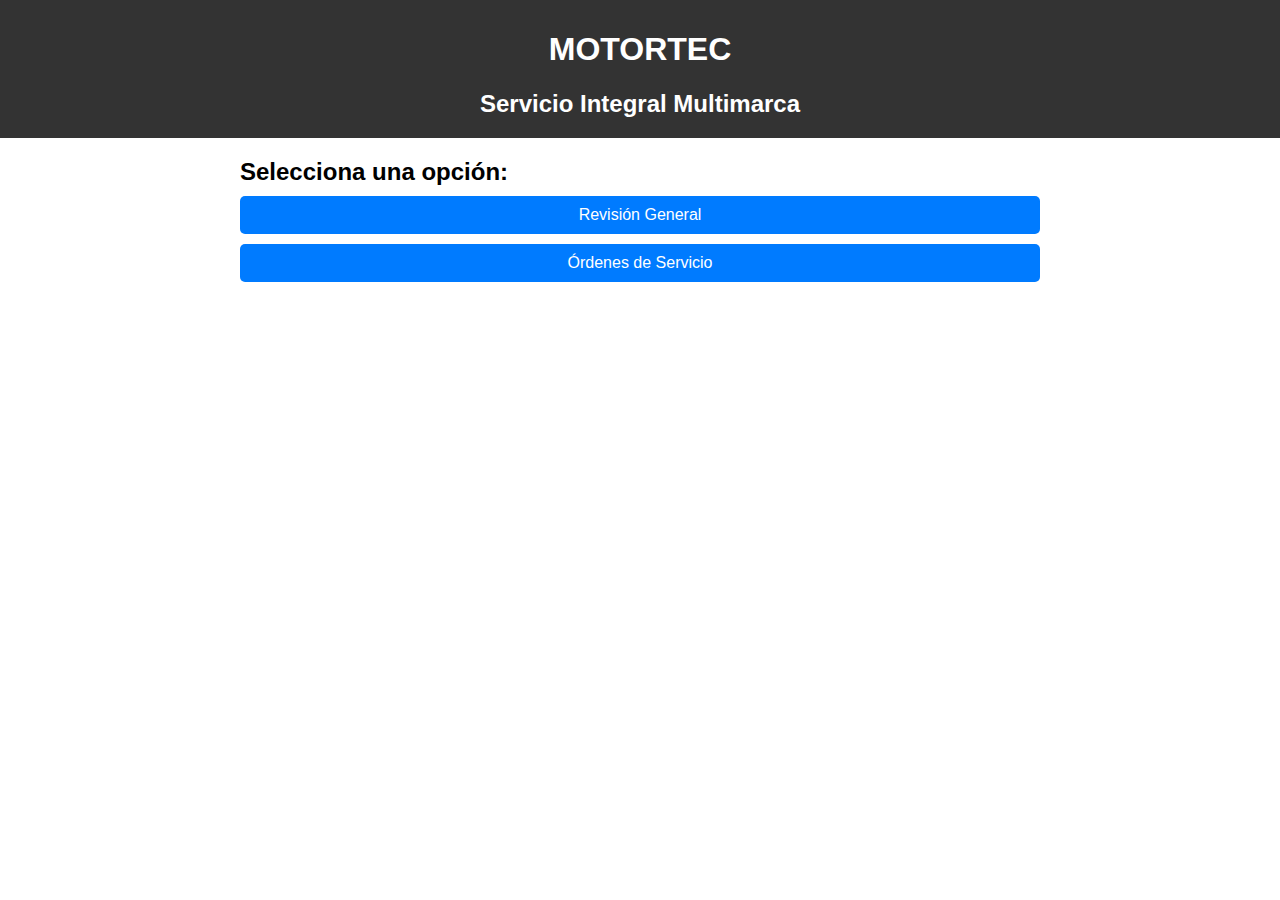
<file: index.html>
<!DOCTYPE html>
<html lang="es">
<head>
    <meta charset="UTF-8">
    <meta name="viewport" content="width=device-width, initial-scale=1.0">
    <title>CRM</title>
    <link rel="stylesheet" href="styles.css">
</head>
<body>
    <header>
        <h1>MOTORTEC</h1>
        <h2>Servicio Integral Multimarca</h2>
    </header>
    <main>
        <section id="opciones">
            <h2>Selecciona una opción:</h2>
            <button onclick="irARevisionGeneral()">Revisión General</button>
            <button onclick="irAOrdenesDeServicio()">Órdenes de Servicio</button>
        </section>
    </main>
    <script src="script.js"></script>
</body>
</html>
</file>
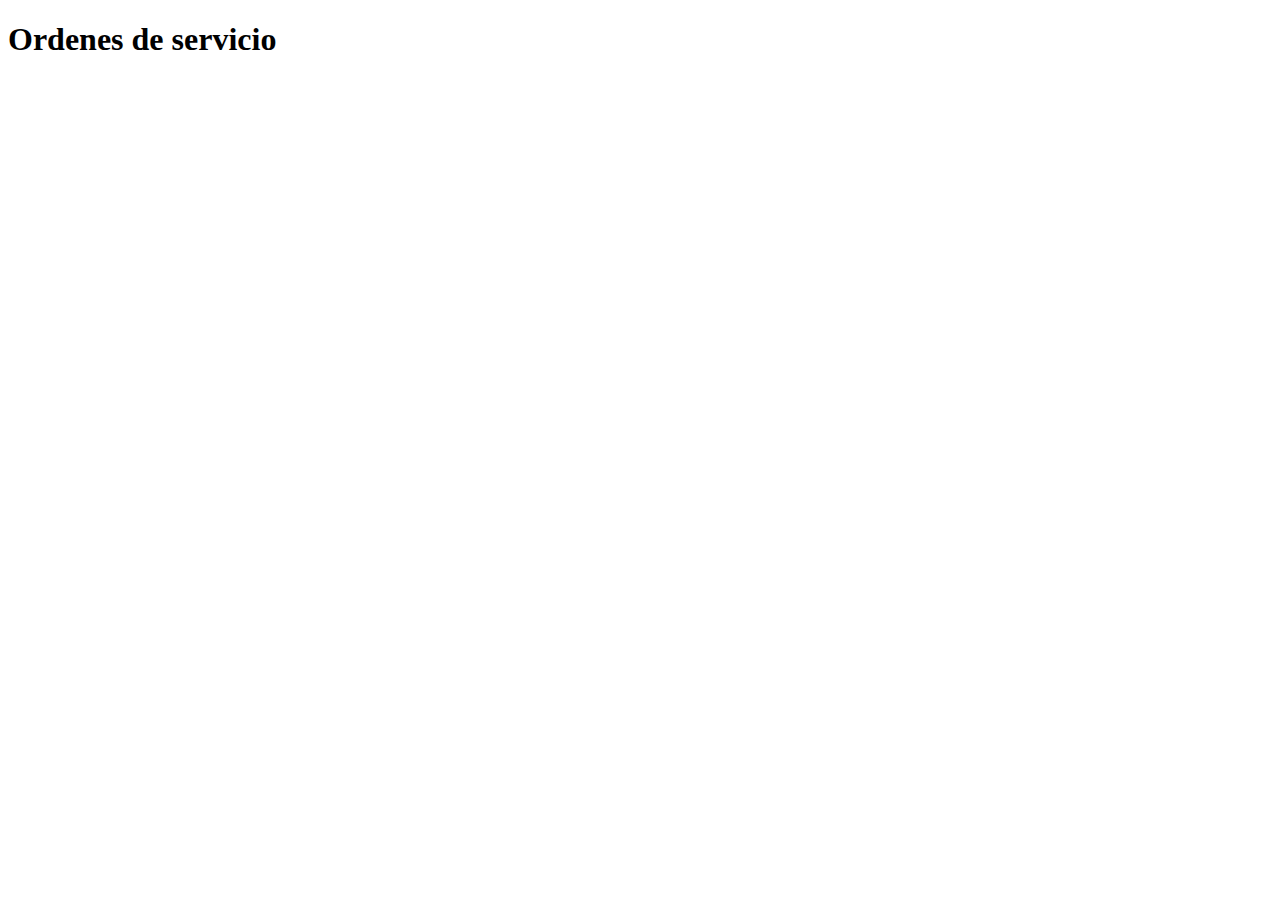
<file: ordenes_de_servicio.html>
<!DOCTYPE html>
<html lang="en">
<head>
    <meta charset="UTF-8">
    <meta name="viewport" content="width=, initial-scale=1.0">
    <title>Document</title>
</head>
<body>
    <h1>Ordenes de servicio</h1>
</body>
</html>
</file>
<file: styles.css>
body {
    font-family: Arial, sans-serif;
    margin: 0;
    padding: 0;
}

header {
    background-color: #333;
    color: #fff;
    padding: 10px 0;
    text-align: center;
}

main {
    max-width: 800px;
    margin: 20px auto;
    padding: 0 20px;
}

#opciones {
    margin-top: 20px;
}

button {
    display: block;
    width: 100%;
    padding: 10px;
    margin-bottom: 10px;
    font-size: 18px;
    background-color: #007bff;
    color: #fff;
    border: none;
    border-radius: 5px;
    cursor: pointer;
}

button:hover {
    background-color: #0056b3;
}

/* Estilos para la página de Revisión General */

main {
    max-width: 800px;
    margin: 20px auto;
    padding: 0 20px;
}

section {
    margin-bottom: 20px;
}

h2 {
    margin-bottom: 10px;
}

h3 {
    margin-bottom: 8px;
}

input[type="text"],
input[type="number"],
textarea {
    width: 100%;
    padding: 8px;
    margin-bottom: 10px;
    border: 1px solid #ccc;
    border-radius: 5px;
}

button {
    padding: 10px;
    font-size: 16px;
    background-color: #007bff;
    color: #fff;
    border: none;
    border-radius: 5px;
    cursor: pointer;
}

button:hover {
    background-color: #0057b341;
}
</file>
